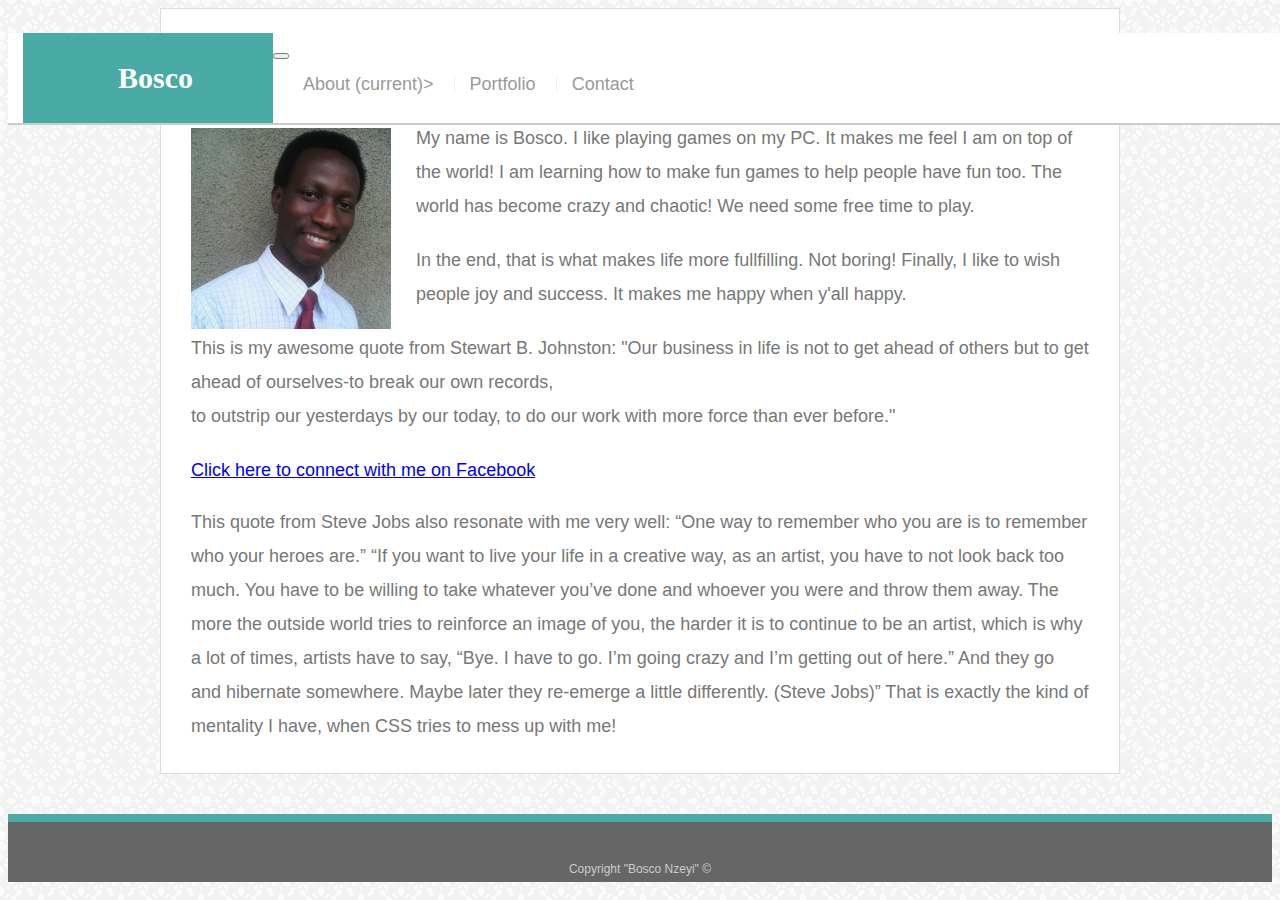
<file: index.html>
<!DOCTYPE html>
<html lang="en">

<head>
  <meta charset="UTF-8">
  <meta name="viewport" content="width=device-width, initial-scale=1.0">
  <meta http-equiv="X-UA-Compatible" content="ie=edge">
  <title>Document</title>
  <link rel="stylesheet" href="https://stackpath.bootstrapcdn.com/bootstrap/4.2.1/css/bootstrap.min.css" integrity="sha384-GJzZqFGwb1QTTN6wy59ffF1BuGJpLSa9DkKMp0DgiMDm4iYMj70gZWKYbI706tWS"
    crossorigin="anonymous">
  <link rel="stylesheet" type="text/css" href="style.css">
  <script src="https://code.jquery.com/jquery-3.3.1.slim.min.js" integrity="sha384-q8i/X+965DzO0rT7abK41JStQIAqVgRVzpbzo5smXKp4YfRvH+8abtTE1Pi6jizo" crossorigin="anonymous"></script>
<script src="https://cdnjs.cloudflare.com/ajax/libs/popper.js/1.14.6/umd/popper.min.js" integrity="sha384-wHAiFfRlMFy6i5SRaxvfOCifBUQy1xHdJ/yoi7FRNXMRBu5WHdZYu1hA6ZOblgut" crossorigin="anonymous"></script>
<script src="https://stackpath.bootstrapcdn.com/bootstrap/4.2.1/js/bootstrap.min.js" integrity="sha384-B0UglyR+jN6CkvvICOB2joaf5I4l3gm9GU6Hc1og6Ls7i6U/mkkaduKaBhlAXv9k" crossorigin="anonymous"></script>
</head>

<body>
  <nav class="navbar navbar-expand-lg navbar-light bg-light">
    <a class="navbar-brand" id="logo" href="index.html">Bosco</a>
    <button class="navbar-toggler" type="button" data-toggle="collapse" data-target="#navbarNavAltMarkup" aria-controls="navbarNavAltMarkup"
      aria-expanded="false" aria-label="Toggle navigation">
      <span class="navbar-toggler-icon"></span>
    </button>
    <div class="collapse navbar-collapse justify-content-end" id="navbarNavAltMarkup">
      <!-- justify-content-end added to align the navbar items right-->
      <div class="navbar-nav">
        <a class="nav-item nav-link active" href="index.html">About <span class="sr-only">(current)></span></a>
        <a class="nav-item nav-link" href="portfolio.html">Portfolio</a>
        <a class="nav-item nav-link" href="contact.html">Contact</a>
      </div>
    </div>
  </nav>
  <div class="container">
    <div class="main-content">
      <h1>About me</h1>
      <img src="assets/images/bosco nzeyi.jpg" class="auth-image" width="200px" height="200px">
      <p> My name is Bosco. I like playing games on my PC. It makes me feel I am on top of the world!
        I am learning how to make fun games to help people have fun too. The world has become
        crazy and chaotic! We need some free time to play.</p>
      <p>In the end, that is what makes life more fullfilling. Not boring! Finally, I like to wish people joy and
        success. It makes me happy when y'all happy.</p>
      <p id="quote">This is my awesome quote from Stewart B. Johnston: "Our business in life is not to get ahead
        of others but to get ahead of ourselves-to break our own records, <br> to outstrip our yesterdays by
        our today, to do our work with more force than ever before."</p>
      <a href="https://www.facebook.com/nzibosco" target="_blank">Click here to connect with me on Facebook</a>
      <p>This quote from Steve Jobs also resonate with me very well: “One way to remember who you are is to
        remember who your heroes are.”
        “If you want to live your life in a creative way, as an artist, you have to not look back too much. You
        have to be willing to take whatever you’ve done and whoever you were and throw them away. The more the
        outside world tries to reinforce an image of you, the harder it is to continue to be an artist, which
        is why a lot of times, artists have to say, “Bye. I have to go. I’m going crazy and I’m getting out of
        here.” And they go and hibernate somewhere. Maybe later they re-emerge a little differently. (Steve
        Jobs)”
        That is exactly the kind of mentality I have, when CSS tries to mess up with me! </p>

    </div>
  </div>
  <footer>
    Copyright "Bosco Nzeyi" &copy;
    </div>
  </footer>
</body>

</html>
</file>
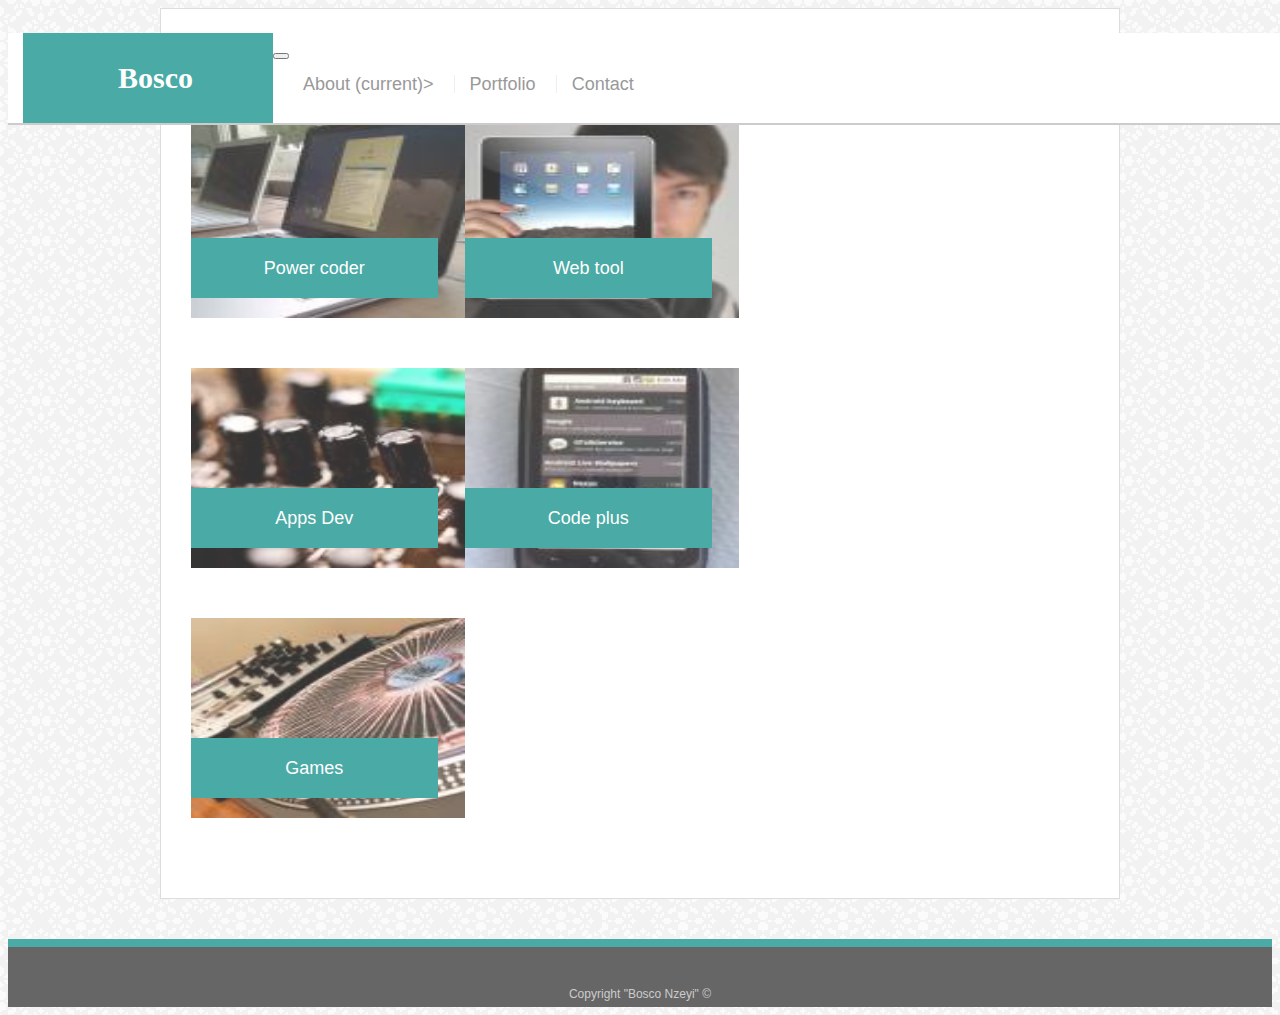
<file: portfolio.html>
<!DOCTYPE html>
<html lang="en">

<head>
    <meta charset="UTF-8">
    <meta name="viewport" content="width=device-width, initial-scale=1.0">
    <meta http-equiv="X-UA-Compatible" content="ie=edge">
    <title>Document</title>
    <link rel="stylesheet" href="https://stackpath.bootstrapcdn.com/bootstrap/4.2.1/css/bootstrap.min.css" integrity="sha384-GJzZqFGwb1QTTN6wy59ffF1BuGJpLSa9DkKMp0DgiMDm4iYMj70gZWKYbI706tWS"
        crossorigin="anonymous">
    <link rel="stylesheet" type="text/css" href="style.css">
    <script src="https://code.jquery.com/jquery-3.3.1.slim.min.js" integrity="sha384-q8i/X+965DzO0rT7abK41JStQIAqVgRVzpbzo5smXKp4YfRvH+8abtTE1Pi6jizo" crossorigin="anonymous"></script>
<script src="https://cdnjs.cloudflare.com/ajax/libs/popper.js/1.14.6/umd/popper.min.js" integrity="sha384-wHAiFfRlMFy6i5SRaxvfOCifBUQy1xHdJ/yoi7FRNXMRBu5WHdZYu1hA6ZOblgut" crossorigin="anonymous"></script>
<script src="https://stackpath.bootstrapcdn.com/bootstrap/4.2.1/js/bootstrap.min.js" integrity="sha384-B0UglyR+jN6CkvvICOB2joaf5I4l3gm9GU6Hc1og6Ls7i6U/mkkaduKaBhlAXv9k" crossorigin="anonymous"></script>
</head>

<body>
    <nav class="navbar navbar-expand-lg navbar-light bg-light">
        <a class="navbar-brand" id="logo" href="index.html">Bosco</a>
        <button class="navbar-toggler" type="button" data-toggle="collapse" data-target="#navbarNavAltMarkup"
            aria-controls="navbarNavAltMarkup" aria-expanded="false" aria-label="Toggle navigation">
            <span class="navbar-toggler-icon"></span>
        </button>
        <div class="collapse navbar-collapse justify-content-end" id="navbarNavAltMarkup">
            <!-- justify-content-end added to align the navbar items right-->
            <div class="navbar-nav">
                <a class="nav-item nav-link active" href="index.html">About <span class="sr-only">(current)></span></a>
                <a class="nav-item nav-link" href="portfolio.html">Portfolio</a>
                <a class="nav-item nav-link" href="contact.html">Contact</a>
            </div>
        </div>
    </nav>
    <div class="container">
        <div class="main-content">
            <h1>Portfolio</h1>
            <div class="row">
                <div class="col-sm-4">
                    <img src="assets/images/port.jpeg" class="img-responsive" alt="image of an ipad">
                    <h4>Power coder</h4>
                </div>
                <div class="col-sm-4">
                    <img src="assets/images/port1.jpeg" class="img-responsive" alt="a man with ipad">
                    <h4>Web tool</h4>
                </div>
                <div class="col-sm-4">

                </div>
            </div>
            <div class="row">
                <div class="col-sm-4">
                    <img src="assets/images/port3.jpeg" class="img-responsive" alt="iphone">
                    <h4>Apps Dev</h4>
                </div>
                <div class="col-sm-4">
                    <img src="assets/images/port4.jpeg" class="img-responsive" alt="a jiant tech machine">
                    <h4>Code plus</h4>
                </div>
                <div class="col-sm-4">

                </div>

            </div>
            <div class="row">
                <div class="col-sm-4">
                    <img src="assets/images/port5.jpeg" class="img-responsive" alt="Desktop">
                    <h4>Games</h4>
                </div>
                <div class="col-sm-8">

                </div>

            </div>
        </div>
    </div>
    <footer>
        Copyright "Bosco Nzeyi" &copy;
        </div>
    </footer>
</body>

</html>
</file>
<file: style.css>
body {
    font-family: Arial, "Helvetica Neue", Helvetica, sans-serif;
    font-size: 18px;
    line-height: 34px;
    color: #777777;
    background: url("assets/images/light_grey/light_grey_@2X.jpg");
  }
  
  * {
    box-sizing: border-box;
  }
  
  /* general */
  
  .container {
    width: 100%;
    max-width: 960px;
    margin: 0 auto;
    clear: both;
  }
  
  h1,
  h2,
  h3,
  p {
    margin-bottom: 20px;
  }
  
  p:last-child {
    margin-bottom: 0;
  }
  
  h1,
  h2,
  h3 {
    font-family: Georgia, Times, "Times New Roman", serif;
    font-weight: 700;
    color: #4aaaa5;
  }
  
  h1 {
    padding-bottom: 20px;
    font-size: 30px;
    line-height: 49px;
    border-bottom: 3px solid #dddddd;
  }
  
  h2,
  h3 {
    font-size: 22px;
  }
  
  /* header */
  
  nav {
    position: fixed;
    z-index: 99;
    width: 100%;
    margin: 0 0 25px;
    overflow: auto;
    color: #ffffff;
    background: #ffffff;
    border-bottom: 2px solid #cccccc;
  }
  
  #logo {
    float: left;
    width: 250px;
    height: 90px;
    font-family: Georgia, Times, "Times New Roman", serif;
    font-size: 30px;
    font-weight: 700;
    line-height: 90px;
    color: #ffffff;
    text-align: center;
    text-decoration: none;
    background: #4aaaa5;
  }
  
  nav {
    float: right;
    margin-top: 25px;
  }
  
  nav a {
    display: inline-block;
    padding-left: 15px;
    margin-left: 15px;
    line-height: 18px;
    color: #999;
    text-decoration: none;
    border-left: 1px solid #efefef;
  }
  
  nav a:first-child {
    border-left: 0 none;
  }
  
  /* footer */
  
  footer {
    padding: 30px 0;
    clear: both;
    font-size: 12px;
    color: #ffffff;
    color: #cccccc;
    text-align: center;
    background: #666666;
    border-top: 8px solid #4aaaa5;
    height: 50px;
  }
  
  h4, h1 {
    padding-bottom: 20px;
    margin-bottom: 15px;
    line-height: 22px;
    border-bottom: 2px solid #eeeeee;
  }
  
  /* main */
  
  #main-container {
    padding-top: 130px;
    min-height: calc(100vh - 70px);
  }
  
  .main-content {
    width: 100%;
    max-width: 960px;
    padding: 30px;
    margin: 0 0 40px;
    background: #ffffff;
    border: 1px solid #dddddd;
  }
  
  /* portfolio page */
  
  .col-sm-4 {
    position: relative;
    float: left;
    width: 274px;
    height:200px;
    margin: 0 0 25px;
    overflow: auto;
    display: inline-flex;
  }
  
.row {
    height: 250px;
}
  .col-sm-4:nth-child(even) {
    margin-right: 40px;
  }
  
  .col-sm-4 img {
    width: 100%;
    border: 0 none;
    opacity: 0.8;
  }
  
  .col-sm-4 h4 {
    position: absolute;
    bottom: 20px;
    width: 90%;
    padding: 15px;
    margin-bottom: 0;
    font-weight: 300;
    line-height: 30px;
    color: #ffffff;
    text-align: center;
    background: #4aaaa5;
    border-bottom: 0;
    display: inline-block;
  }
  
  .auth-image {
    float: left;
    width: 200px;
    height: auto;
    margin-top: 10px;
    margin-right: 25px;
  }
  
  /* contact page */
  
  #contact-form ul {
    margin-bottom: 20px;
  }
  
  #contact-form li {
    margin-bottom: 10px;
  }
  
  label,
  input[type=text],
  input[type=email],
  textarea {
    display: block;
    width: 100%;
  }
  
  input[type=text],
  input[type=email],
  textarea {
    height: 35px;
    padding: 0 10px;
    font-size: 14px;
    border: 1px solid #dddddd;
  }
  
  textarea {
    height: 200px;
  }
  
  input[type=submit] {
    padding: 10px 30px;
    font-size: 18px;
    color: #ffffff;
    cursor: pointer;
    background: #4aaaa5;
    border: 0 none;
  }
</file>
